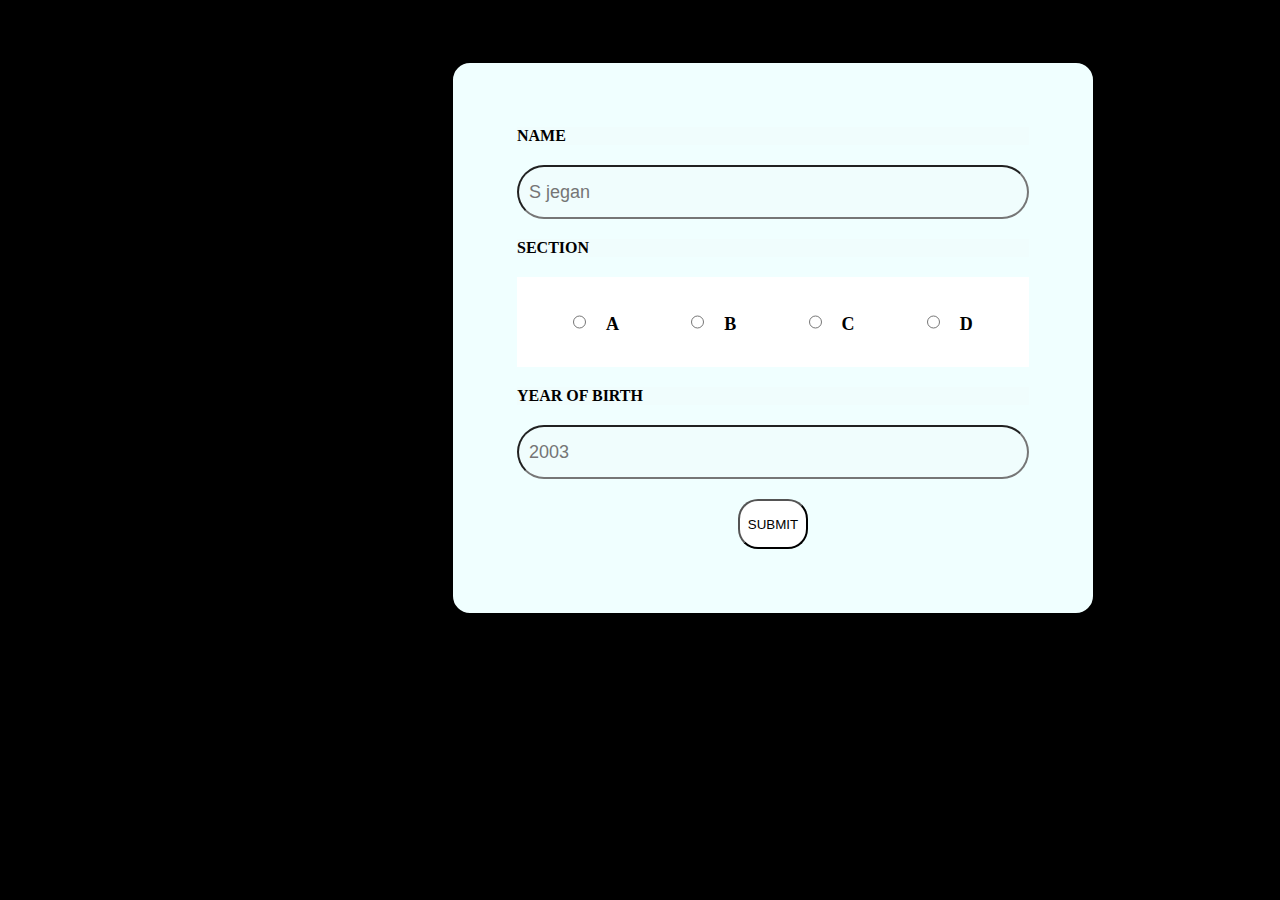
<file: index.html>
<!DOCTYPE html>
<html lang="en">
<head>
    <meta charset="UTF-8">
    <meta name="viewport" content="width=device-width, initial-scale=1.0">
    <title>LOGIN</title>
    <link rel="stylesheet" href="all.css">
</head>
<body>
    <div class="bac">
            <form action="" class="for">
                <label >NAME</label>
                <input type="text" placeholder="S jegan" id="nam" required>
                <label>SECTION</label>
                <ul class="flx">
                    <li>
                        <input type="radio" name="cla">
                        <label>A </label>
                    </li>
                    <li><input type="radio" name="cla">
                        <label>B </label>
                    </li>
                    <li>
                        <input type="radio" name="cla">
                        <label>C </label>
                    </li>
                    <li>
                        <input type="radio" name="cla">
                        <label>D </label>
                    </li>
                </ul>
                <label>YEAR OF BIRTH</label>
                <input type="number" placeholder="2003">
                <button type="submit" class="sum">SUBMIT</button>
            </form>
    </div>
    <script src="ne.js"></script>
</body>
</html>
</file>
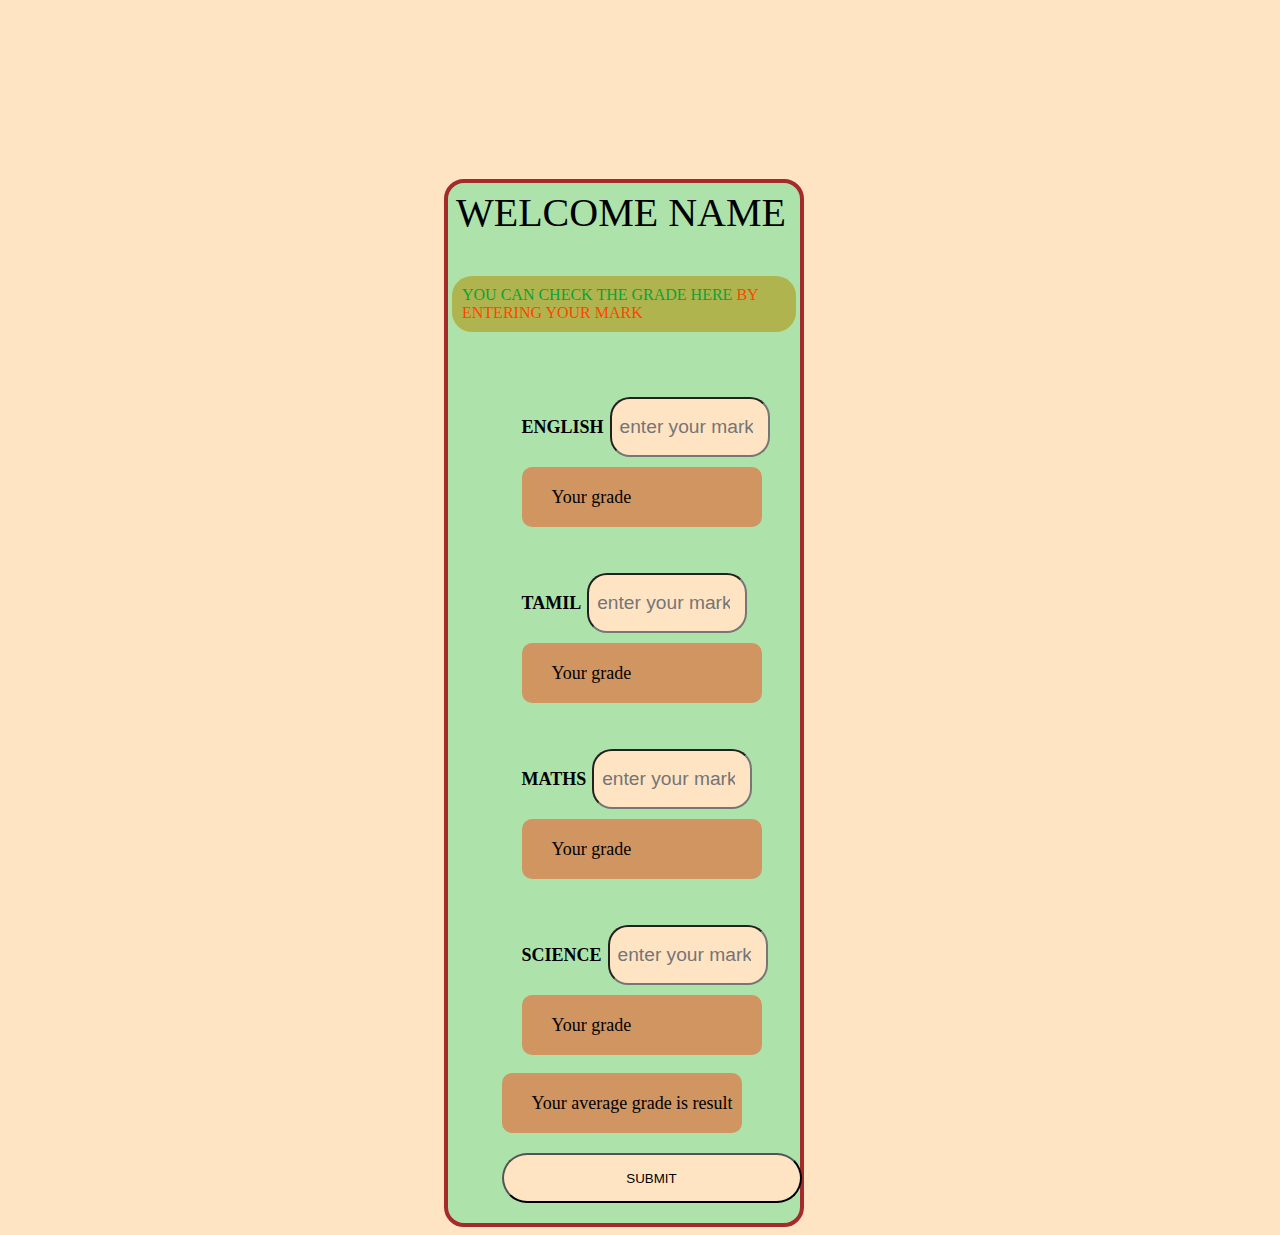
<file: gradeconv.html>
<!DOCTYPE html>
<html lang="en">
<head>
    <meta charset="UTF-8">
    <meta name="viewport" content="width=device-width, initial-scale=1.0">
    <title>GRADE CONVERTOR</title>
    <style type="text/css">
        * {
            margin-left: 15%;
            margin-right: 10%;
            margin-top: 8%;
            padding: 0%;
            background-color: bisque;
            box-sizing: border-box;
        }
        .gbox {
            width: 50%;
            height: auto;
            border: 4px solid brown;
            border-radius: 20px;
            display: flex;
            flex-direction: column;
            row-gap: 10px;
            background-color: rgba(50, 224, 134, 0.4);
        }
        .welc {
            margin-left: 1px;
            margin-right: 1px;
            margin-top: 1px;
            background-color: rgba(50, 224, 134, 0.0);
        }
        .welc .we {
            border-radius: 20px;
            margin-left: 3px;
            margin-right: 3px;
            margin-top: 5px;
            font-size: 40px;
            padding-left: 4px;
            background-color: rgba(50, 224, 134, 0.0);
        }
        .welc .ne {
            border-radius: 20px;
            margin-left: 3px;
            margin-right: 3px;
            margin-top: 5px;
            padding: 10px;
            background-color: rgba(176, 160, 39, 0.7);
        }
        .sp {
            margin: auto;
            background-color: rgba(245, 220, 27, 0);
            color: orangered;
        }
        .mark {
            background-color: rgba(93, 154, 122, 0);
            width: 350px;
            margin-left: 20px;
            margin-top: 10px;
        }
        .mark label {
            background-color: rgba(245, 220, 27, 0);
            font-weight: bolder;
            font-size: large;
            margin-right: 1px;
        }
    </style>
</head>
<body>
    <div class="gbox">
        <div class="welc" id="chname">
            <p class="we">WELCOME NAME</p>
            <p class="ne" style="color: rgb(11, 162, 56);">YOU CAN CHECK THE GRADE HERE<span class="sp"> BY ENTERING YOUR MARK</span></p>
        </div>
        <form action="" id="evaluv" style="margin-left:1px; margin-right:1px;margin-top: 1px;background-color: rgba(50, 224, 134, 0.0); ">
            <div class="mark">
                <label>ENGLISH</label>
                <input type="number" id="inp1" value="" placeholder="enter your mark" style="margin-left: 1px; width: 160px; height: 60px;border-radius: 20px;font-size: larger;padding-left: 8px;" min="0" max="100" step="0.01" required>
                <p id="fr1" style="height: 60px;width: 240px; font-size: large;margin-top: 10px;padding-top: 20px; padding-left: 30px;border-radius: 10px;background-color: #d09561;">Your grade</p>
            </div>
            <div class="mark">
                <label>TAMIL</label>
                <input type="number" id="inp2" value="" placeholder="enter your mark" style="margin-left: 1px; width: 160px; height: 60px;border-radius: 20px;font-size: larger;padding-left: 8px;" min="0" max="100" step="0.01" required>
                <p id="fr2" style="height: 60px;width: 240px; font-size: large;margin-top: 10px;padding-top: 20px; padding-left: 30px;border-radius: 10px;background-color: #d09561;">Your grade </p>
            </div>
            <div class="mark">
                <label>MATHS</label>
                <input type="number" id="inp3" value="" placeholder="enter your mark" style="margin-left: 1px; width: 160px; height: 60px;border-radius: 20px;font-size: larger;padding-left: 8px;" min="0" max="100" step="0.01" required>
                <p id="fr3" style="height: 60px;width: 240px; font-size: large;margin-top: 10px;padding-top: 20px; padding-left: 30px;border-radius: 10px;background-color: #d09561;">Your grade </p>
            </div>
            <div class="mark">
                <label>SCIENCE</label>
                <input type="number" id="inp4" value="" placeholder="enter your mark" style="margin-left: 1px; width: 160px; height: 60px;border-radius: 20px;font-size: larger;padding-left: 8px;" min="0" max="100" step="0.01" required>
                <p id="fr4" style="height: 60px;width: 240px; font-size: large;margin-top: 10px;padding-top: 20px; padding-left: 30px;border-radius: 10px;background-color: #d09561;">Your grade </p>
            </div>
            <p id="averageGrade" style="height: 60px;width: 240px; font-size: large;margin-top: 10px;padding-top: 20px;padding-bottom: 10px; padding-left: 30px;border-radius: 10px;background-color: #d09561;">Your average grade is result</p>
            <input type="submit" style="width: 300px; height:50px;margin-bottom: 20px;margin-top: 2px;border-radius: 60px;" value="SUBMIT" id="val">
        </form>
    </div>
    <script>
        document.addEventListener('DOMContentLoaded', function() {
            var theval = localStorage.getItem('username');
            if (theval) {
                document.querySelector('.we').innerText = 'WELCOME ' + theval;
            }
        });

        function getGrade(mark) {
            if (mark <= 100 && mark > 90) {
                return 'A';
            } else if (mark <= 90 && mark > 80) {
                return 'B';
            } else if (mark <= 80 && mark > 70) {
                return 'C';
            } else if (mark <= 70 && mark > 60) {
                return 'D';
            } else if (mark <= 60 && mark >=50) {
                return 'E';
            } else {
                return 'U';
            }
        }

        document.getElementById('evaluv').addEventListener('submit', function(event) {
            event.preventDefault();
            var num1 = document.getElementById('inp1').value;
            var num2 = document.getElementById('inp2').value;
            var num3 = document.getElementById('inp3').value;
            var num4 = document.getElementById('inp4').value;

            var grade1 = getGrade(num1);
            var grade2 = getGrade(num2);
            var grade3 = getGrade(num3);
            var grade4 = getGrade(num4);

            document.getElementById('fr1').innerText = 'Your grade in english ' + grade1;
            document.getElementById('fr2').innerText = 'Your grade in tamil ' + grade2;
            document.getElementById('fr3').innerText = 'Your grade in maths ' + grade3;
            document.getElementById('fr4').innerText = 'Your grade in science ' + grade4;

            var average = (parseFloat(num1) + parseFloat(num2) + parseFloat(num3) + parseFloat(num4)) / 4;
            var averageGrade = getGrade(average);
            document.getElementById('averageGrade').innerText = 'Your average is'+ average +'and grade is ' + averageGrade;
        });
    </script>
</body>
</html>
</file>
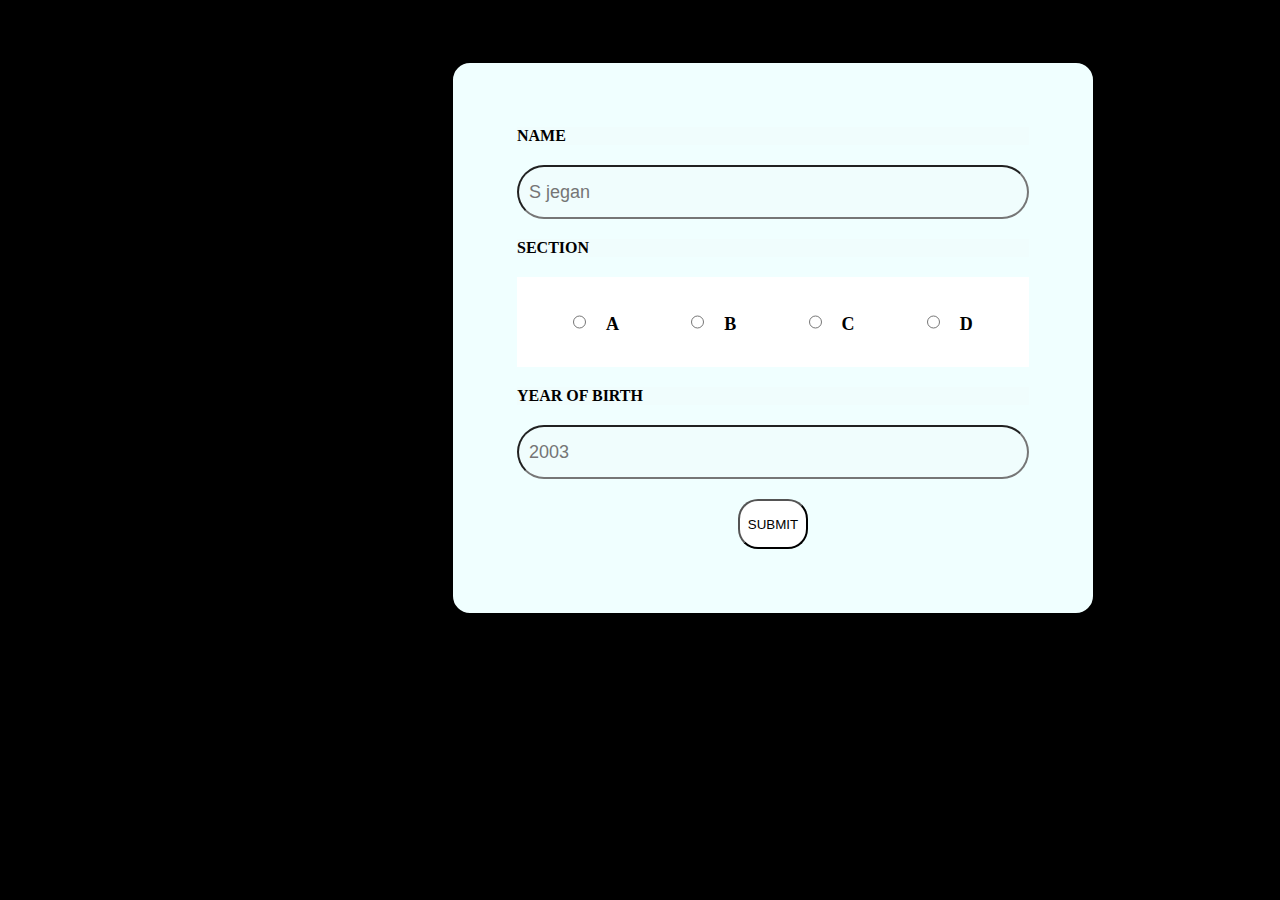
<file: login.html>
<!DOCTYPE html>
<html lang="en">
<head>
    <meta charset="UTF-8">
    <meta name="viewport" content="width=device-width, initial-scale=1.0">
    <title>LOGIN</title>
    <link rel="stylesheet" href="all.css">
</head>
<body>
    <div class="bac">
            <form action="" class="for">
                <label >NAME</label>
                <input type="text" placeholder="S jegan" id="nam" required>
                <label>SECTION</label>
                <ul class="flx">
                    <li>
                        <input type="radio" name="cla">
                        <label>A </label>
                    </li>
                    <li><input type="radio" name="cla">
                        <label>B </label>
                    </li>
                    <li>
                        <input type="radio" name="cla">
                        <label>C </label>
                    </li>
                    <li>
                        <input type="radio" name="cla">
                        <label>D </label>
                    </li>
                </ul>
                <label>YEAR OF BIRTH</label>
                <input type="number" placeholder="2003">
                <button type="submit" class="sum">SUBMIT</button>
            </form>
    </div>
    <script src="ne.js"></script>
</body>
</html>
</file>
<file: all.css>
*{
    margin: 0%;
    padding: 0%;
    background-color: black;
    color: rgb(0, 0, 0);
}
.for label{
    background-color: rgba(241, 240, 240,0.1);
    font-weight: bold;
}
.bac{
    width: 100%;
}

input{
    font-size: large;
    padding-left: 10px;
    height: 50px;
    border-radius: 30px;
    background-color:rgba(241, 240, 240,0.1);
}
.for{
    width: 40%;

    margin-left: 450px;
    margin-right: 450px;
    margin-top: 60px;
    margin-bottom: 100px;
    border: 3px solid black;
    display: flex;
    border-radius: 20px;
    flex-direction: column;
    row-gap: 20px;
    background-color: azure;
    padding: 5%;
    color: rgb(255, 255, 255);
}

.flx{
    color: rgb(255, 255, 255);
    background-color: white;
    display: flex;
    padding: 20px;
    list-style: none;
    justify-content: space-around;
}
.flx li{
    background-color:white;
    display: flex;
    column-gap: 20px;
    align-items: center;
}


.flx label{
    padding-top: 5px;
    background-color: rgba(254, 254, 254, 0.1);
    color:black;
    font-size: large;
    font-weight: bolder;
}
.sum{
    background-color: white;
    color: black;
    width: 70px;
    height: 50px;
    border-radius: 20px;
    align-self: center;
}
</file>
